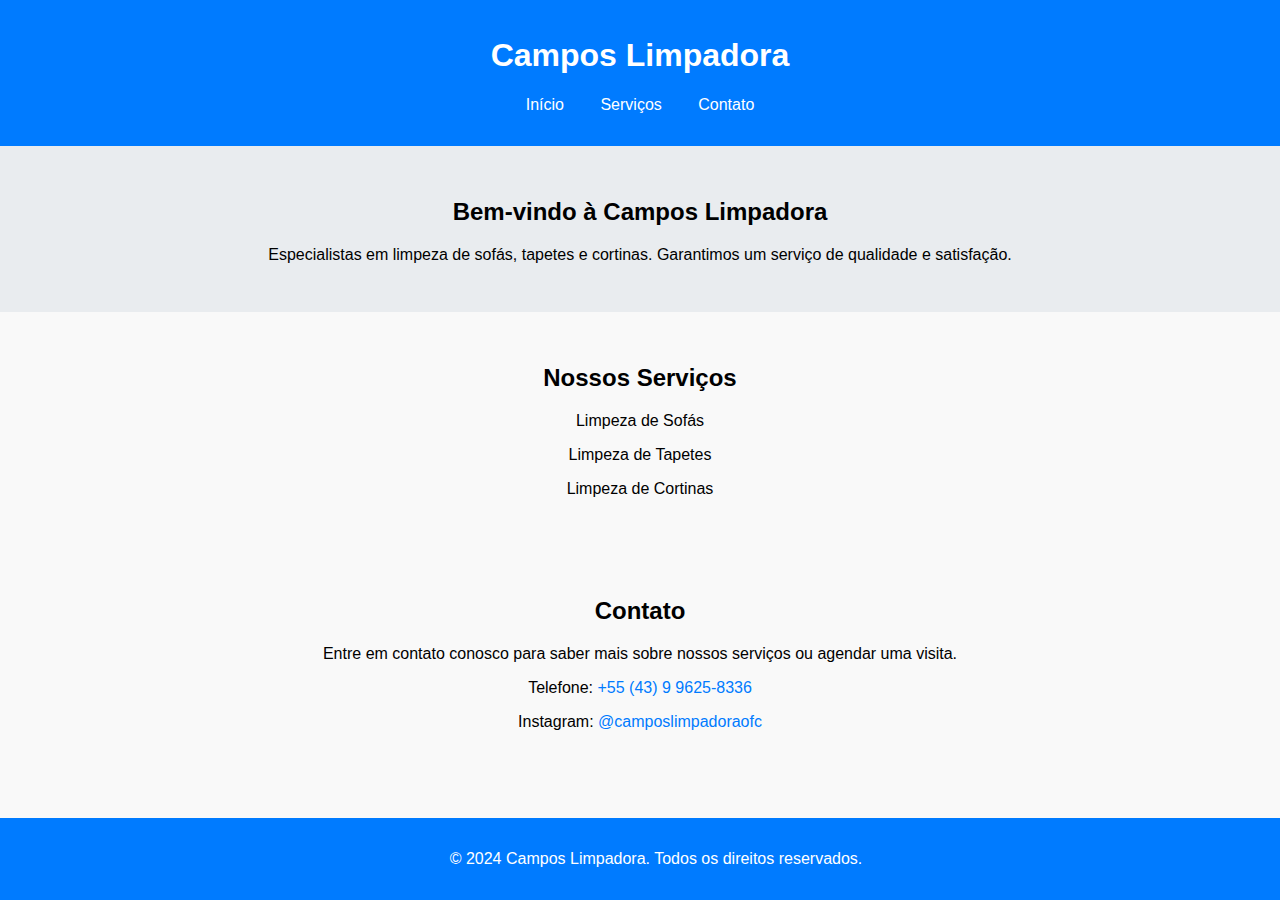
<file: index.html>
<!DOCTYPE html>
<html lang="pt-BR">
<head>
    <meta charset="UTF-8">
    <meta name="viewport" content="width=device-width, initial-scale=1.0">
    <title>Campos Limpadora</title>
    <link rel="stylesheet" href="styles.css">
</head>
<body>
    <header>
        <h1>Campos Limpadora</h1>
        <nav>
            <ul>
                <li><a href="#home">Início</a></li>
                <li><a href="#services">Serviços</a></li>
                <li><a href="#contact">Contato</a></li>
            </ul>
        </nav>
    </header>

    <section id="home">
        <h2>Bem-vindo à Campos Limpadora</h2>
        <p>Especialistas em limpeza de sofás, tapetes e cortinas. Garantimos um serviço de qualidade e satisfação.</p>
    </section>

    <section id="services">
        <h2>Nossos Serviços</h2>
        <ul>
            <li>Limpeza de Sofás</li>
            <li>Limpeza de Tapetes</li>
            <li>Limpeza de Cortinas</li>
        </ul>
    </section>

    <section id="contact">
        <h2>Contato</h2>
        <p>Entre em contato conosco para saber mais sobre nossos serviços ou agendar uma visita.</p>
        <p>Telefone: <a href="https://wa.me/5543996258336" target="_blank">+55 (43) 9 9625-8336</a></p>
        <p>Instagram: <a href="https://www.instagram.com/camposlimpadoraofc" target="_blank">@camposlimpadoraofc</a></p>
    </section>

    <footer>
        <p>&copy; 2024 Campos Limpadora. Todos os direitos reservados.</p>
    </footer>
</body>
</html>
</file>
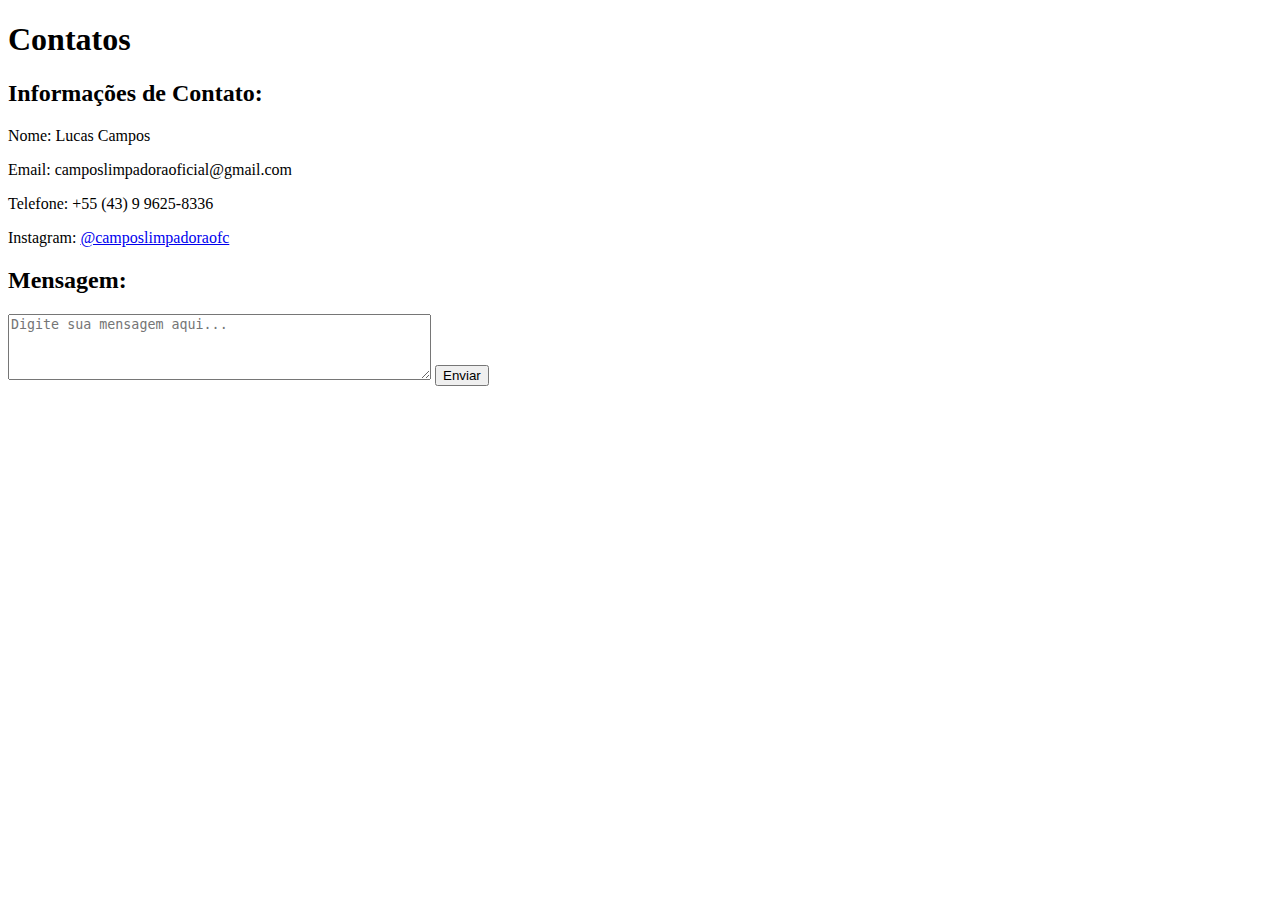
<file: contato.html>
<!DOCTYPE html>
<html lang="en">
<head>
    <meta charset="UTF-8">
    <meta name="viewport" content="width=device-width, initial-scale=1.0">
    <title>Contatos</title>
</head>
<body>
    <h1>Contatos</h1>
    
    <h2>Informações de Contato:</h2>
    <p>Nome: Lucas Campos</p>
    <p>Email: camposlimpadoraoficial@gmail.com</p>
    <p>Telefone: +55 (43) 9 9625-8336</p>
    <p>Instagram: <a href="https://www.instagram.com/camposlimpadoraofc/">@camposlimpadoraofc</a></p>
    
    <h2>Mensagem:</h2>
    <textarea rows="4" cols="50" placeholder="Digite sua mensagem aqui..."></textarea>
    
    <button type="submit">Enviar</button>
</body>
</html>
</file>
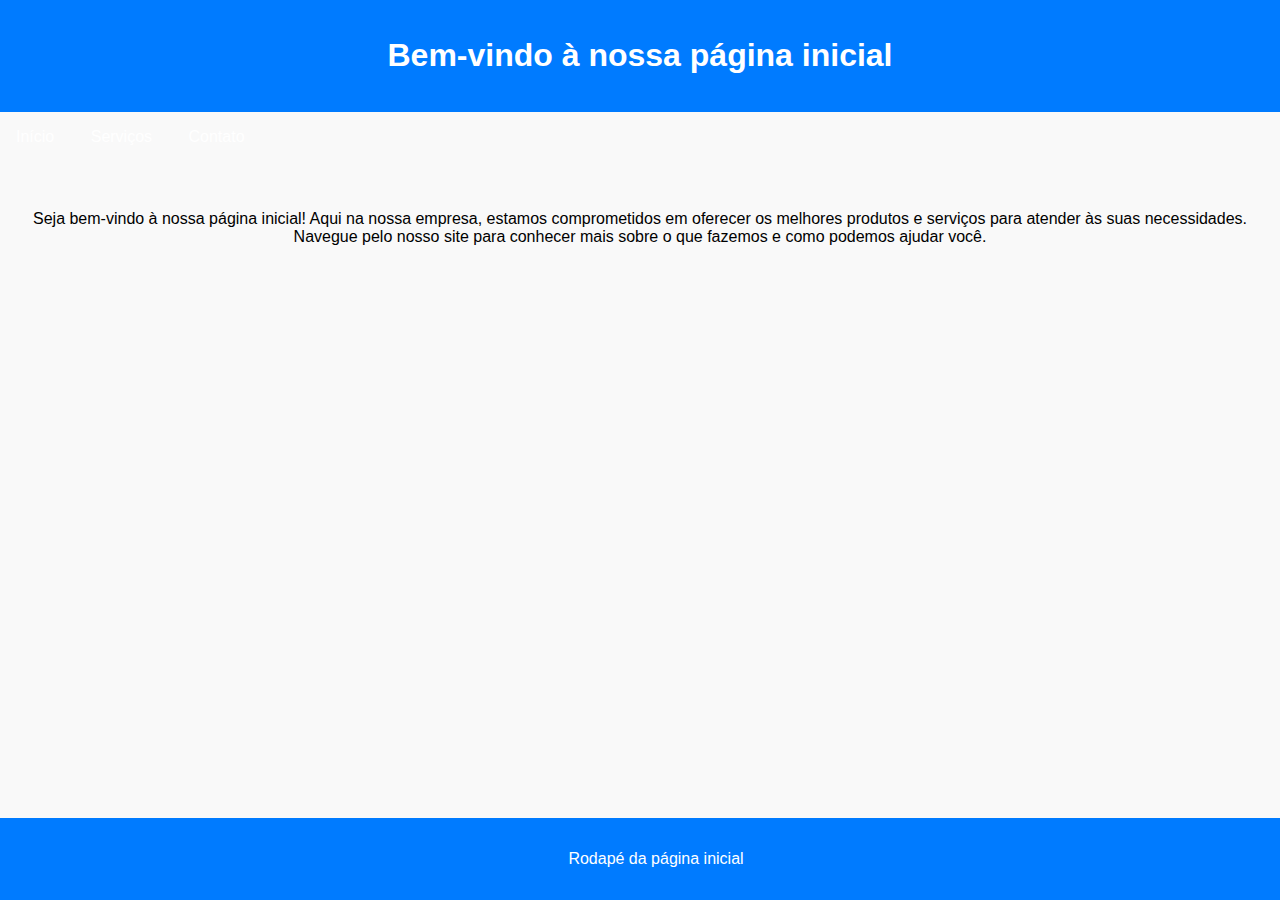
<file: inicio.html>
<!DOCTYPE html>
<html lang="en">
<head>
    <meta charset="UTF-8">
    <meta name="viewport" content="width=device-width, initial-scale=1.0">
    <title>Início</title>
    <link rel="stylesheet" href="styles.css">
</head>
<body>
    <header>
        <h1>Bem-vindo à nossa página inicial</h1>
    </header>
    <nav>
        <ul>
            <li><a href="index.html">Início</a></li>
            <li><a href="servicos.html">Serviços</a></li>
            <li><a href="contato.html">Contato</a></li>
        </ul>
    </nav>
    <section>
        <p>Seja bem-vindo à nossa página inicial! Aqui na nossa empresa, estamos comprometidos em oferecer os melhores produtos e serviços para atender às suas necessidades. Navegue pelo nosso site para conhecer mais sobre o que fazemos e como podemos ajudar você.</p>
    </section>
    <footer>
        <p>Rodapé da página inicial</p>
    </footer>
</body>
</html>
</file>
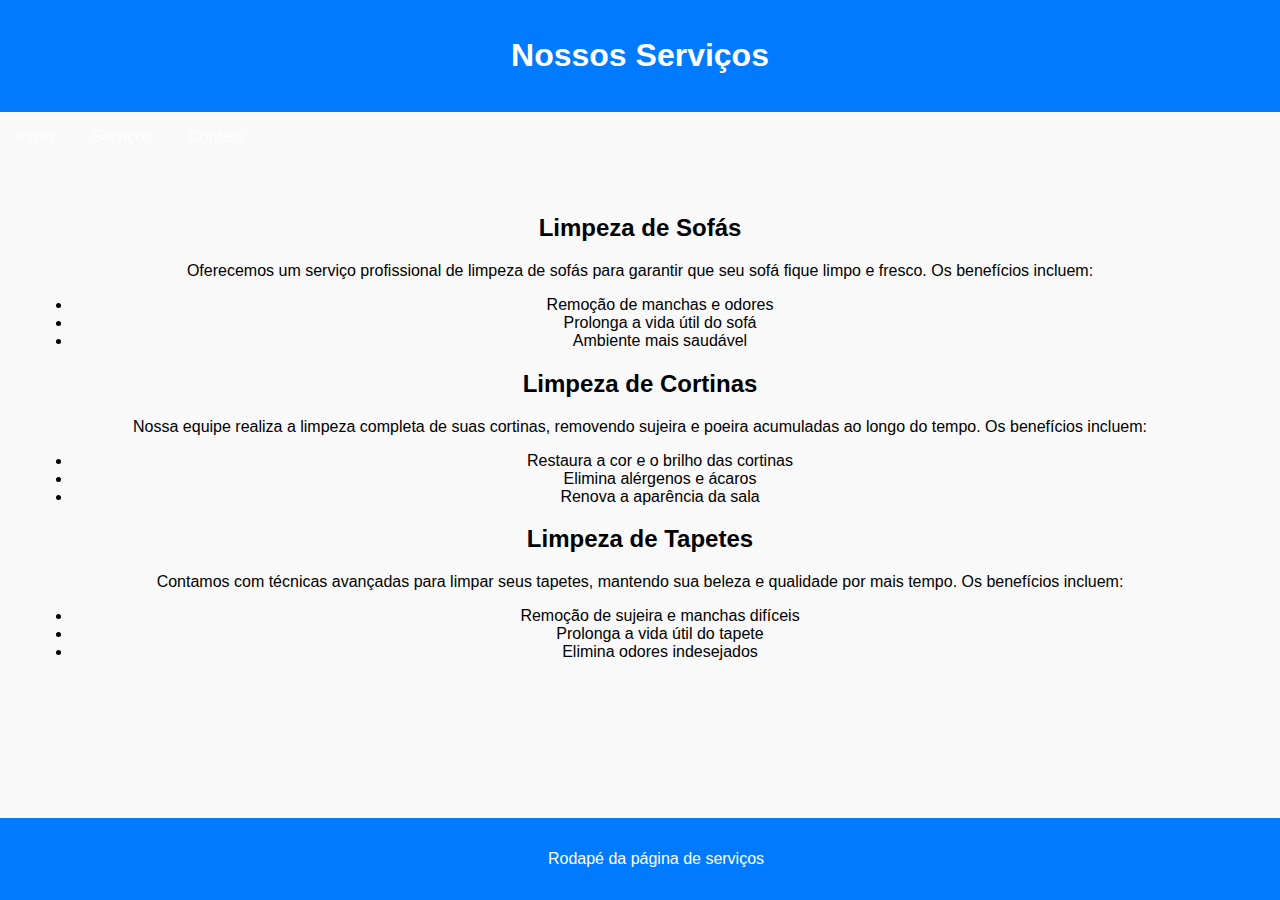
<file: servicos.html>
<!DOCTYPE html>
<html lang="en">
<head>
    <meta charset="UTF-8">
    <meta name="viewport" content="width=device-width, initial-scale=1.0">
    <title>Serviços</title>
    <link rel="stylesheet" href="styles.css">
</head>
<body>
    <header>
        <h1>Nossos Serviços</h1>
    </header>
    <nav>
        <ul>
            <li><a href="index.html">Início</a></li>
            <li><a href="servicos.html">Serviços</a></li>
            <li><a href="contato.html">Contato</a></li>
        </ul>
    </nav>
    <section>
        <h2>Limpeza de Sofás</h2>
        <p>Oferecemos um serviço profissional de limpeza de sofás para garantir que seu sofá fique limpo e fresco. Os benefícios incluem:</p>
        <ul>
            <li>Remoção de manchas e odores</li>
            <li>Prolonga a vida útil do sofá</li>
            <li>Ambiente mais saudável</li>
        </ul>

        <h2>Limpeza de Cortinas</h2>
        <p>Nossa equipe realiza a limpeza completa de suas cortinas, removendo sujeira e poeira acumuladas ao longo do tempo. Os benefícios incluem:</p>
        <ul>
            <li>Restaura a cor e o brilho das cortinas</li>
            <li>Elimina alérgenos e ácaros</li>
            <li>Renova a aparência da sala</li>
        </ul>

        <h2>Limpeza de Tapetes</h2>
        <p>Contamos com técnicas avançadas para limpar seus tapetes, mantendo sua beleza e qualidade por mais tempo. Os benefícios incluem:</p>
        <ul>
            <li>Remoção de sujeira e manchas difíceis</li>
            <li>Prolonga a vida útil do tapete</li>
            <li>Elimina odores indesejados</li>
        </ul>
    </section>
    <footer>
        <p>Rodapé da página de serviços</p>
    </footer>
</body>
</html>
</file>
<file: styles.css>
body {
    font-family: Arial, sans-serif;
    margin: 0;
    padding: 0;
    background-color: #f9f9f9;
}

header {
    background-color: #007BFF;
    color: white;
    padding: 1rem;
    text-align: center;
}

nav ul {
    list-style: none;
    padding: 0;
}

nav ul li {
    display: inline;
    margin: 0 1rem;
}

nav ul li a {
    color: white;
    text-decoration: none;
}

section {
    padding: 2rem;
    text-align: center;
}

#home {
    background-color: #e9ecef;
}

#services ul {
    list-style: none;
    padding: 0;
}

#services ul li {
    margin: 1rem 0;
}

#contact a {
    color: #007BFF;
    text-decoration: none;
}

footer {
    background-color: #007BFF;
    color: white;
    text-align: center;
    padding: 1rem;
    position: fixed;
    bottom: 0;
    width: 100%;
}
</file>
